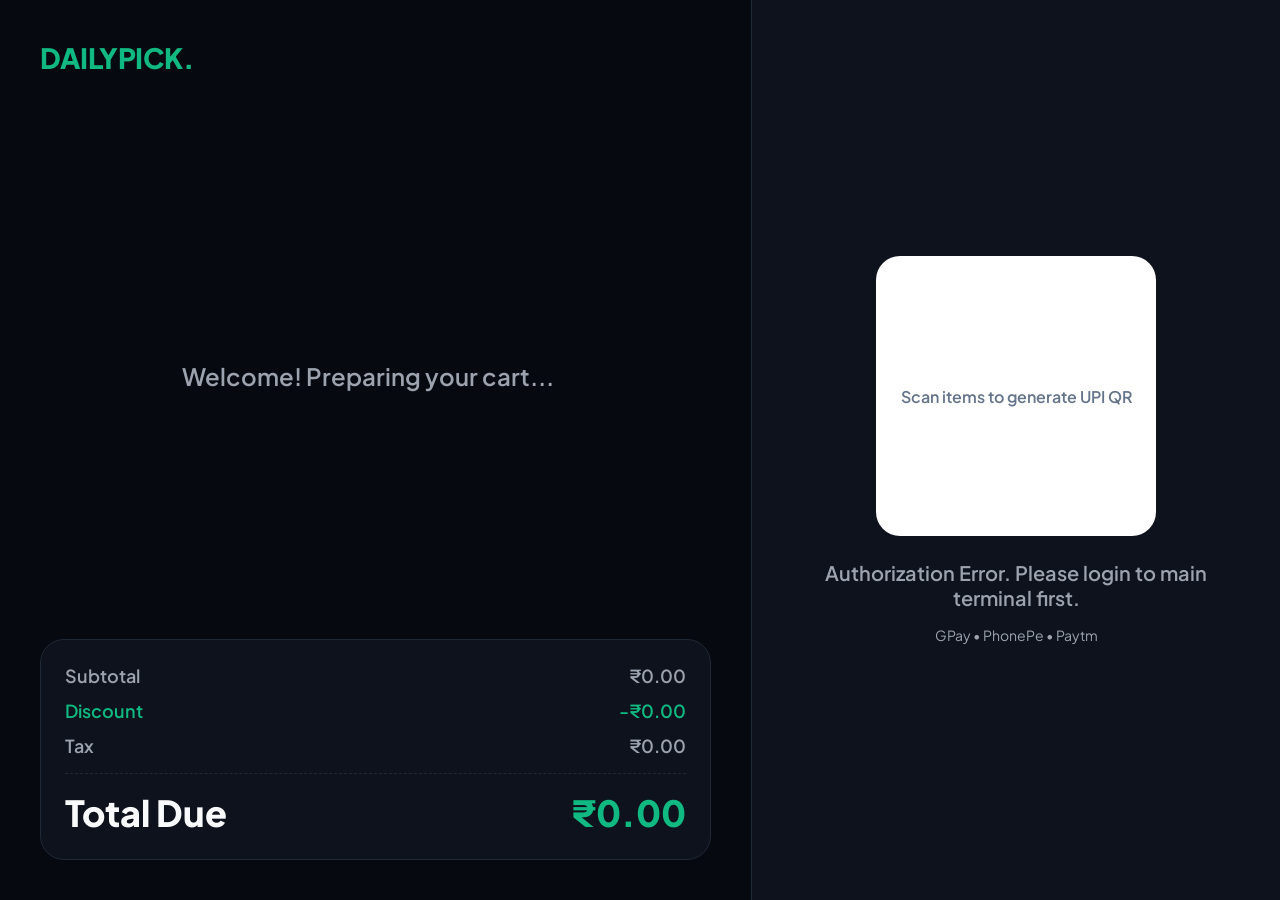
<file: display.html>
<!DOCTYPE html>
<html lang="en">
<head>
    <meta charset="UTF-8">
    <meta name="viewport" content="width=device-width, initial-scale=1.0">
    <title>DailyPick | Customer Display</title>
    <link rel="preconnect" href="https://fonts.googleapis.com">
    <link rel="preconnect" href="https://fonts.gstatic.com" crossorigin>
    <link href="https://fonts.googleapis.com/css2?family=Plus+Jakarta+Sans:wght@400;600;800&display=swap" rel="stylesheet">
    <style>
        :root {
            --bg: #06090F;
            --surface: #0D121C;
            --primary: #10B981;
            --text-main: #F9FAFB;
            --text-muted: #9CA3AF;
            --border: #1F2937;
        }
        * { margin: 0; padding: 0; box-sizing: border-box; font-family: 'Plus Jakarta Sans', sans-serif; }
        body { background-color: var(--bg); color: var(--text-main); height: 100vh; display: flex; overflow: hidden; }
        
        .left-panel { flex: 1.5; padding: 40px; display: flex; flex-direction: column; border-right: 1px solid var(--border); }
        .right-panel { flex: 1; background-color: var(--surface); padding: 40px; display: flex; flex-direction: column; justify-content: center; align-items: center; }
        
        h1 { font-size: 28px; font-weight: 800; color: var(--primary); margin-bottom: 24px; letter-spacing: -0.5px; }
        
        .cart-list { flex: 1; overflow-y: auto; margin-bottom: 24px; padding-right: 16px; }
        .cart-item { display: flex; justify-content: space-between; padding: 20px 0; border-bottom: 1px solid var(--border); font-size: 20px; }
        .cart-item-name { font-weight: 600; }
        .cart-item-price { font-weight: 800; color: var(--primary); }
        
        .totals-box { background: var(--surface); padding: 24px; border-radius: 24px; border: 1px solid var(--border); }
        .total-row { display: flex; justify-content: space-between; font-size: 18px; color: var(--text-muted); margin-bottom: 12px; font-weight: 600; }
        .grand-total { display: flex; justify-content: space-between; font-size: 36px; font-weight: 800; color: var(--text-main); margin-top: 16px; padding-top: 16px; border-top: 1px dashed var(--border); }
        
        .qr-container { background: white; padding: 16px; border-radius: 24px; margin-bottom: 24px; display: flex; justify-content: center; align-items: center; width: 280px; height: 280px; }
        .qr-placeholder { color: #64748B; font-size: 16px; font-weight: 600; text-align: center; }
        
        .status-msg { font-size: 20px; font-weight: 600; color: var(--text-muted); text-align: center; }
        .idle-state { text-align: center; margin-top: 40%; color: var(--text-muted); font-size: 24px; font-weight: 600; }
    </style>
</head>
<body>

    <div class="left-panel">
        <h1>DAILYPICK.</h1>
        <div id="cart-container" class="cart-list">
            <div class="idle-state">Welcome! Preparing your cart...</div>
        </div>
        
        <div class="totals-box">
            <div class="total-row"><span>Subtotal</span><span id="display-subtotal">₹0.00</span></div>
            <div class="total-row" style="color: var(--primary);"><span>Discount</span><span id="display-discount">-₹0.00</span></div>
            <div class="total-row"><span>Tax</span><span id="display-tax">₹0.00</span></div>
            <div class="grand-total"><span>Total Due</span><span id="display-total" style="color: var(--primary);">₹0.00</span></div>
        </div>
    </div>

    <div class="right-panel">
        <div class="qr-container" id="qr-container">
            <div class="qr-placeholder">Scan items to generate UPI QR</div>
        </div>
        <p class="status-msg" id="status-message">Scan to Pay using any UPI App</p>
        <p style="font-size: 14px; color: var(--text-muted); margin-top: 16px; text-align: center;">GPay • PhonePe • Paytm</p>
    </div>

    <script src="js/state.js"></script>
    <script>
        let displaySocket = null;
        const upiId = "your-store-upi@okaxis"; // Replace with your actual merchant UPI ID
        const storeName = "DailyPick Retail";

        function connectDisplaySocket() {
            // Requires an active admin session on the device launching the display, 
            // or a dedicated display token. For simplicity, we use the local admin token.
            const token = localStorage.getItem('adminToken');
            if (!token) {
                document.getElementById('status-message').innerText = "Authorization Error. Please login to main terminal first.";
                return;
            }

            const wsUrl = BACKEND_URL.replace(/^http/, 'ws') + `/api/ws/pos?token=${token}`;
            displaySocket = new WebSocket(wsUrl);

            displaySocket.onopen = () => {
                console.log("Customer Display Connected to Server");
                document.getElementById('status-message').innerText = "Connected. Awaiting items...";
            };

            displaySocket.onmessage = (event) => {
                try {
                    const data = JSON.parse(event.data);
                    
                    if (data.type === 'PING') {
                        displaySocket.send(JSON.stringify({ type: 'PONG' }));
                        return;
                    }

                    // Listen for the custom CFD broadcast we will add to pos.js in Step 2
                    if (data.type === 'CFD_STATE_UPDATE') {
                        updateDisplay(data.payload);
                    }
                    
                    if (data.type === 'NEW_ORDER' || data.type === 'ORDER_STATUS_UPDATED') {
                        // Optional: Show "Payment Successful!" trigger
                        if (data.message && data.message.includes('Complete')) {
                            document.getElementById('status-message').innerText = "Payment Successful! Thank you.";
                            document.getElementById('status-message').style.color = "var(--primary)";
                        }
                    }
                } catch (e) { console.warn(e); }
            };

            displaySocket.onclose = () => {
                console.log("Display Disconnected. Reconnecting in 3s...");
                document.getElementById('status-message').innerText = "Reconnecting to terminal...";
                setTimeout(connectDisplaySocket, 3000);
            };
        }

        function updateDisplay(payload) {
            const { cart, subtotal, discount, tax, total } = payload;
            
            const cartContainer = document.getElementById('cart-container');
            const qrContainer = document.getElementById('qr-container');
            const statusMsg = document.getElementById('status-message');

            document.getElementById('status-message').style.color = "var(--text-muted)";
            statusMsg.innerText = "Scan to Pay using any UPI App";

            if (!cart || cart.length === 0) {
                cartContainer.innerHTML = '<div class="idle-state">Welcome! Preparing your cart...</div>';
                document.getElementById('display-subtotal').innerText = '₹0.00';
                document.getElementById('display-discount').innerText = '-₹0.00';
                document.getElementById('display-tax').innerText = '₹0.00';
                document.getElementById('display-total').innerText = '₹0.00';
                qrContainer.innerHTML = '<div class="qr-placeholder">Scan items to generate UPI QR</div>';
                return;
            }

            // Render Items
            cartContainer.innerHTML = '';
            cart.forEach(item => {
                const itemTotal = item.qty * item.price;
                cartContainer.innerHTML += `
                    <div class="cart-item">
                        <div style="display:flex; align-items:center; gap:16px;">
                            <span style="background: #1F2937; padding: 4px 12px; border-radius: 8px; font-size: 16px;">${item.qty}</span>
                            <span class="cart-item-name">${item.name} <span style="font-size:14px; color:var(--text-muted); font-weight:normal;">(${item.selectedVariant})</span></span>
                        </div>
                        <span class="cart-item-price">₹${itemTotal.toFixed(2)}</span>
                    </div>
                `;
            });

            // Render Totals
            document.getElementById('display-subtotal').innerText = `₹${subtotal.toFixed(2)}`;
            document.getElementById('display-discount').innerText = `-₹${discount.toFixed(2)}`;
            document.getElementById('display-tax').innerText = `₹${tax.toFixed(2)}`;
            document.getElementById('display-total').innerText = `₹${total.toFixed(2)}`;

            // Render Dynamic UPI QR using Google Charts API
            if (total > 0) {
                const upiString = `upi://pay?pa=${upiId}&pn=${encodeURIComponent(storeName)}&am=${total.toFixed(2)}&cu=INR`;
                const qrUrl = `https://chart.googleapis.com/chart?chs=250x250&cht=qr&chl=${encodeURIComponent(upiString)}`;
                qrContainer.innerHTML = `<img src="${qrUrl}" alt="UPI QR" style="width: 100%; height: 100%; border-radius: 16px;">`;
            } else {
                qrContainer.innerHTML = '<div class="qr-placeholder">Scan items to generate UPI QR</div>';
            }
            
            // Auto-scroll cart to bottom
            cartContainer.scrollTop = cartContainer.scrollHeight;
        }

        document.addEventListener("DOMContentLoaded", connectDisplaySocket);
    </script>
</body>
</html>
</file>
